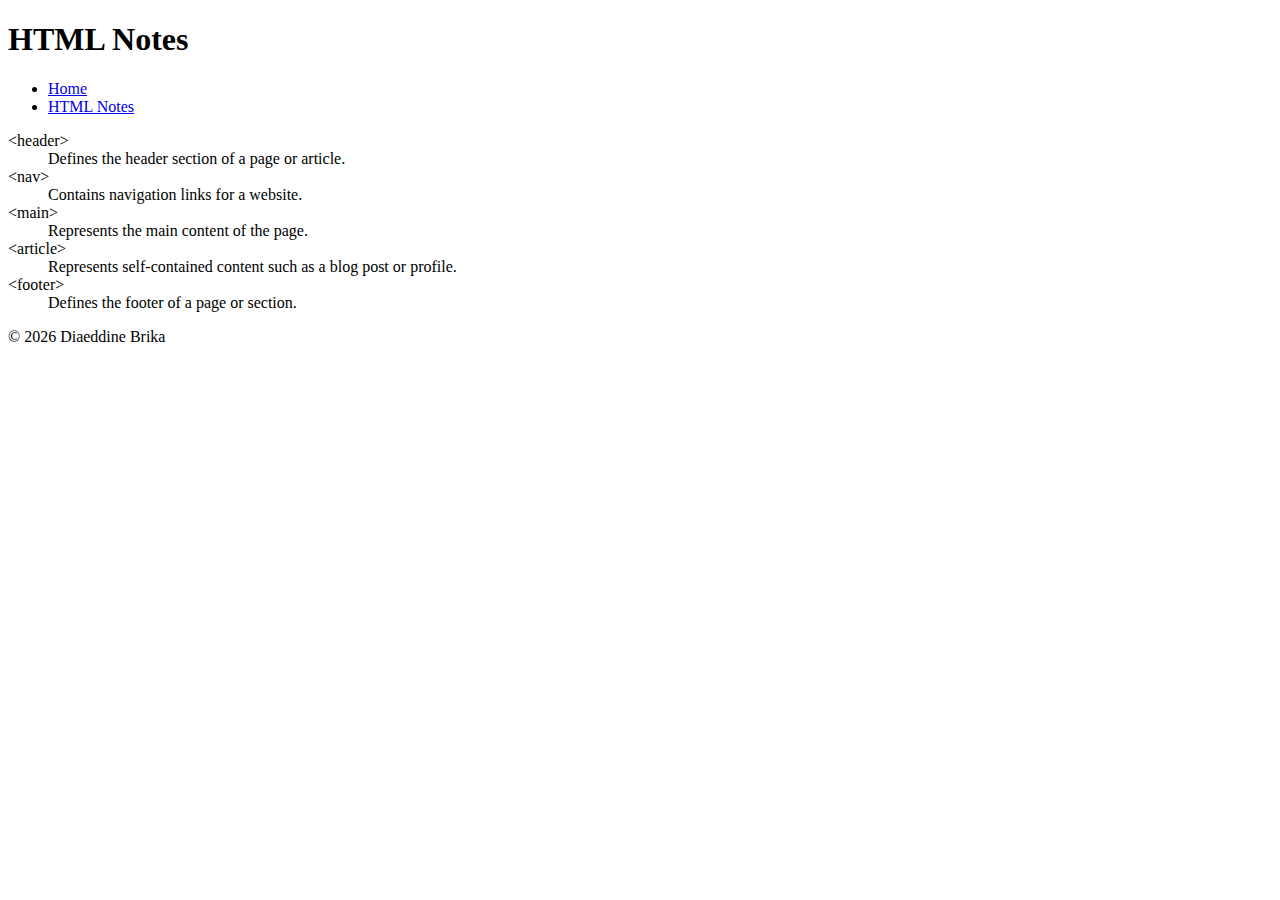
<file: html-assignment/notes.html>
<!doctype html>
<html lang="en">
  <head>
    <meta charset="utf-8" />
    <title>John Doe | HTML Notes</title>
  </head>

  <body>
    <header>
      <h1>HTML Notes</h1>

      <nav>
        <ul>
          <li><a href="index.html">Home</a></li>
          <li><a href="notes.html">HTML Notes</a></li>
        </ul>
      </nav>
    </header>

    <main>
      <dl>
        <dt>&lt;header&gt;</dt>
        <dd>Defines the header section of a page or article.</dd>

        <dt>&lt;nav&gt;</dt>
        <dd>Contains navigation links for a website.</dd>

        <dt>&lt;main&gt;</dt>
        <dd>Represents the main content of the page.</dd>

        <dt>&lt;article&gt;</dt>
        <dd>Represents self-contained content such as a blog post or profile.</dd>

        <dt>&lt;footer&gt;</dt>
        <dd>Defines the footer of a page or section.</dd>
      </dl>
    </main>

    <footer>
      <p>&copy; 2026 Diaeddine Brika</p>
    </footer>
  </body>
</html>
</file>
